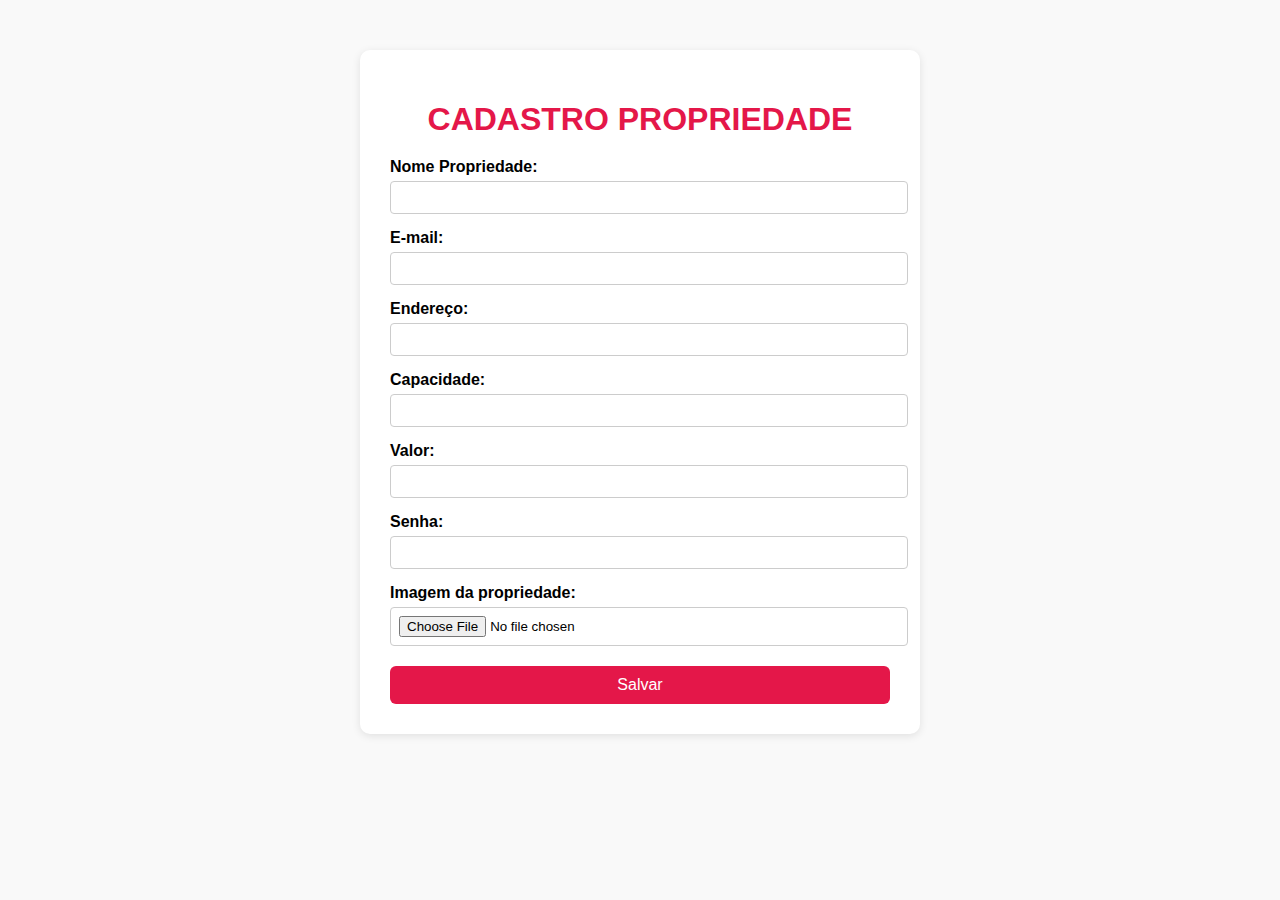
<file: MackimoveisPt2/src/front/cadastroPropriedade/cadastroProp.html>
<!DOCTYPE html>
<html lang="en">

<head>
    <meta charset="UTF-8">
    <meta name="viewport" content="width=device-width, initial-scale=1.0">
    <title>MACK.IMOVEIS</title>
    <link rel="stylesheet" href="cadastroProp.css">
    <link rel="icon" type="image/png" href="../../imagens/logo.png">
</head>

<body>
    <main class="cadastro-container">
        <h1>CADASTRO PROPRIEDADE</h1>
        <form id="form-propriedade">
            <label for="nome">Nome Propriedade:</label>
            <input type="text" id="nome" name="nome" required>

            <label for="email">E-mail:</label>
            <input type="email" id="email" name="email" required>

            <label for="endereco">Endereço:</label>
            <input type="text" id="endereco" name="endereco" required>

            <label for="capacidade">Capacidade:</label>
            <input type="number" id="capacidade" name="capacidade" required>

            <label for="valor">Valor:</label>
            <input type="text" id="valor" name="valor" required>
            <label for="senha">Senha:</label>
            <input type="password" id="senha" name="senha" required>

            <label for="imagem">Imagem da propriedade:</label>
            <input type="file" id="imagem" name="imagem" accept="image/*">

            <button type="submit" class="salvar">Salvar</button>
        </form>
    </main>
    <script src="cadastroProp.js"></script>

</body>

</html>
</file>
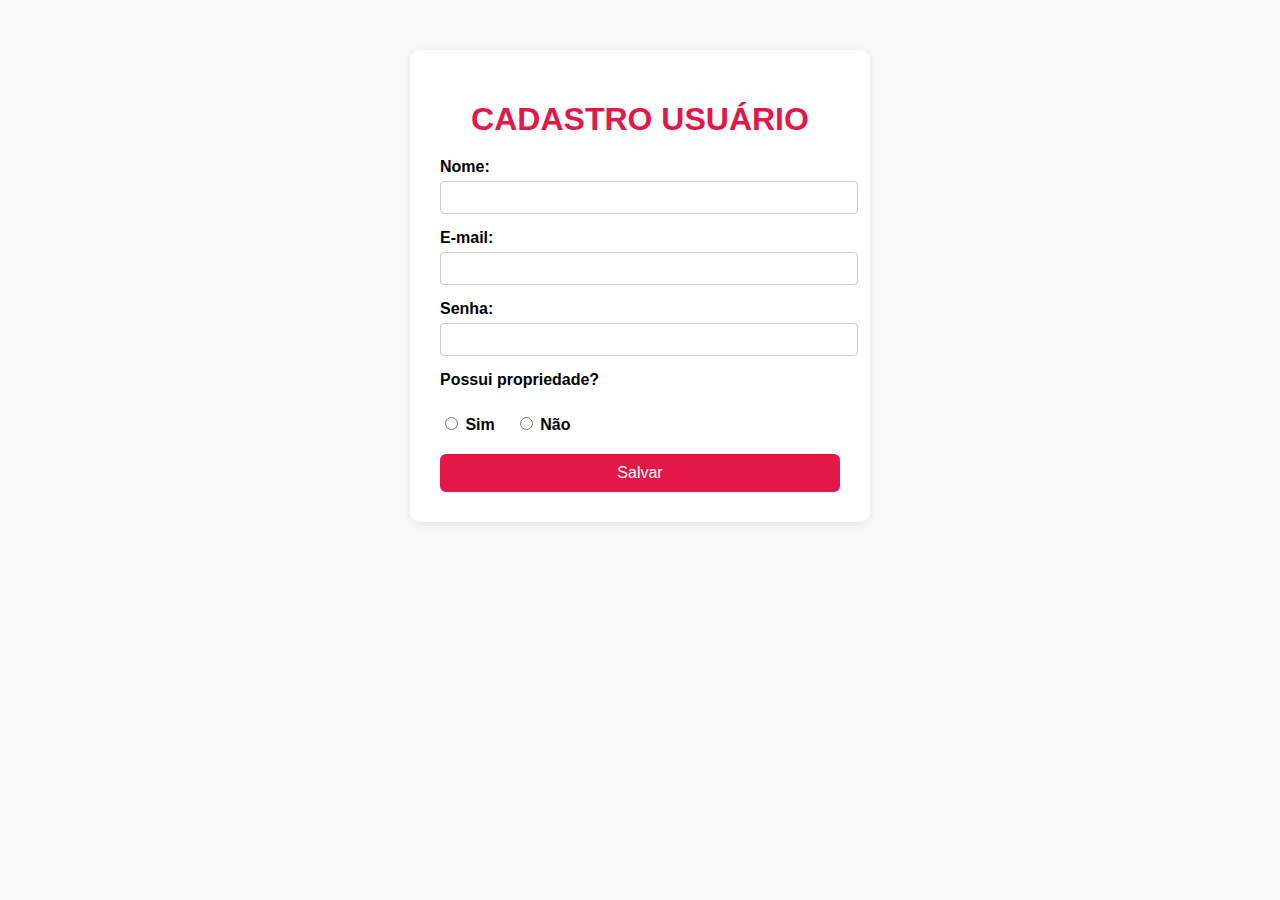
<file: MackimoveisPt2/src/front/telaCadastro/cadastro.html>
<!DOCTYPE html>
<html lang="en">

<head>
    <meta charset="UTF-8">
    <meta name="viewport" content="width=device-width, initial-scale=1.0">
    <title>MACK.IMOVEIS</title>
    <link rel="stylesheet" href="cadastro.css">
    <link rel="icon" type="image/png" href="../../imagens/logo.png">
</head>

<body>
    <main class="cadastro-container">
        <h1>CADASTRO USUÁRIO</h1>
        <form id="form-cadastro">
            <label for="nome">Nome:</label>
            <input type="text" id="nome" name="nome" required>

            <label for="email">E-mail:</label>
            <input type="email" id="email" name="email" required>

            <label for="senha">Senha:</label>
            <input type="password" id="senha" name="senha" required>

            <label>Possui propriedade?</label>
            <div class="radio-group">
                <label><input type="radio" name="propriedade" value="Sim" required> Sim</label>
                <label><input type="radio" name="propriedade" value="Não"> Não</label>
            </div>

            <button type="submit" class="salvar">Salvar</button>
        </form>
    </main>
    <script src="cadastro.js"></script>
</body>

</html>
</file>
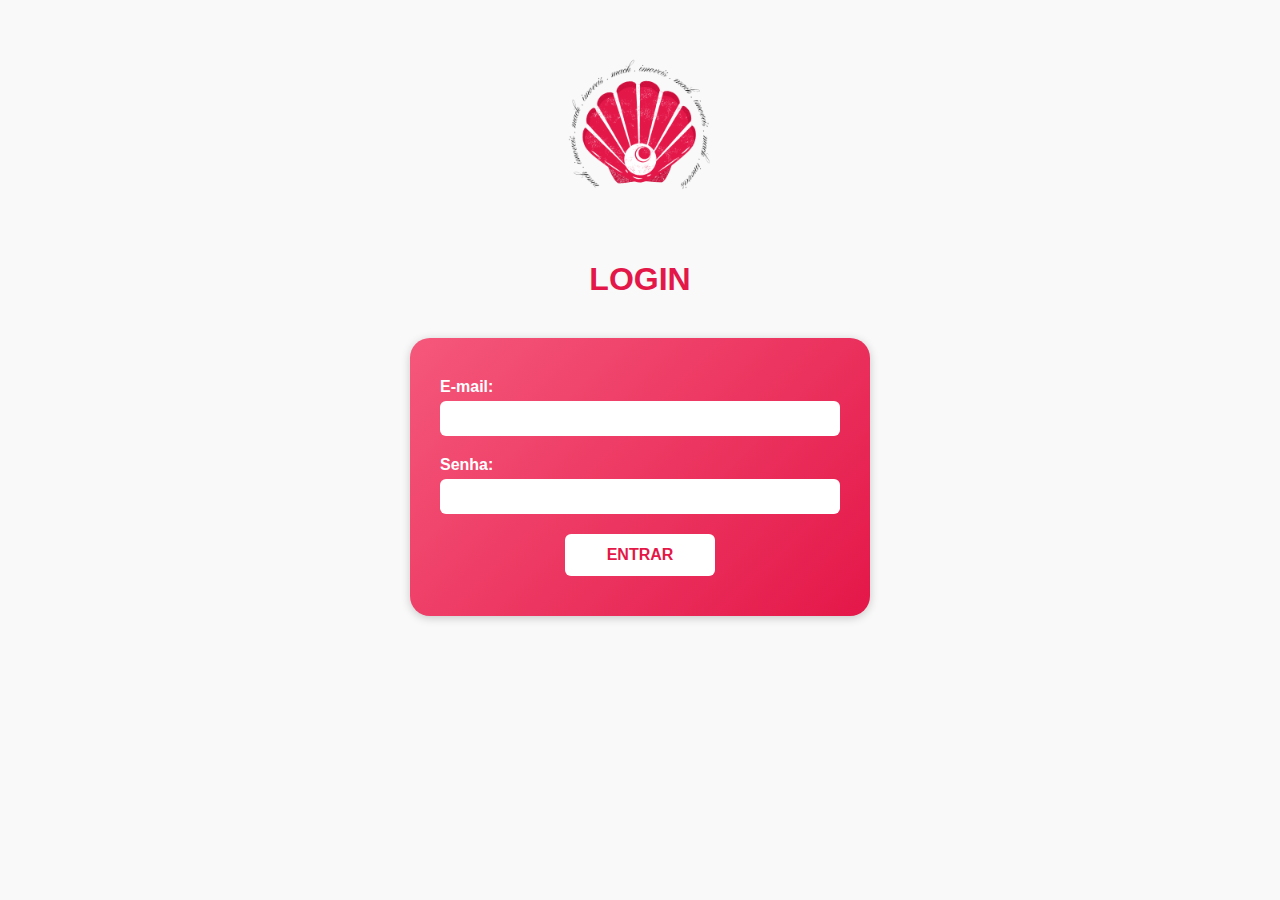
<file: MackimoveisPt2/src/front/telaLogin/login.html>
<!DOCTYPE html>
<html lang="pt-BR">

<head>
    <meta charset="UTF-8">
    <meta name="viewport" content="width=device-width, initial-scale=1.0">
    <title>MACK.IMOVEIS</title>
    <link rel="stylesheet" href="login.css ">
    <link rel="icon" type="image/png" href="../../imagens/logo.png">
</head>

<body>
    <div class="topo">
        <img src="../../imagens/logo.png" alt="Logo" class="logo">
        <h1>LOGIN</h1>
    </div>

    <main class="login-container">
        <form id="form-login">
            <label for="email">E-mail:</label>
            <input type="email" id="email" name="email" required>

            <label for="senha">Senha:</label>
            <input type="password" id="senha" name="senha" required>

            <button type="submit" class="entrar">ENTRAR</button>
        </form>
    </main>
    <script src="login.js"></script>
</body>

</html>
</file>
<file: MackimoveisPt2/src/front/cadastroPropriedade/cadastroProp.css>
body {
    font-family: Arial, sans-serif;
    background-color: #f9f9f9;
    margin: 0;
}

.cadastro-container {
    max-width: 500px;
    margin: 50px auto;
    background-color: white;
    padding: 30px;
    border-radius: 10px;
    box-shadow: 0 2px 8px rgba(0, 0, 0, 0.1);
}

h1 {
    text-align: center;
    color: #E41749;
    margin-bottom: 20px;
}

form label {
    display: block;
    margin-top: 15px;
    font-weight: bold;
}

input[type="text"],
input[type="email"],
input[type="password"],
input[type="number"],
input[type="file"]
{
    width: 100%;
    padding: 8px;
    margin-top: 5px;
    border: 1px solid #ccc;
    border-radius: 4px;
}

.salvar {
    margin-top: 20px;
    width: 100%;
    padding: 10px;
    background-color: #E41749;
    color: white;
    border: none;
    border-radius: 6px;
    font-size: 16px;
    cursor: pointer;
}
</file>
<file: MackimoveisPt2/src/front/telaCadastro/cadastro.css>
body {
    font-family: sans-serif;
    background-color: #f9f9f9;
    margin: 0;
}

.cadastro-container {
    max-width: 400px;
    margin: 50px auto;
    background-color: white;
    padding: 30px;
    border-radius: 10px;
    box-shadow: 0 2px 8px rgba(0, 0, 0, 0.1);
}

h1 {
    text-align: center;
    color: #E41749;
    margin-bottom: 20px;
}

form label {
    display: block;
    margin-top: 15px;
    font-weight: bold;
}

input[type="text"],
input[type="email"],
input[type="password"] {
    width: 100%;
    padding: 8px;
    margin-top: 5px;
    border: 1px solid #ccc;
    border-radius: 4px;
}

.radio-group {
    display: flex;
    gap: 20px;
    margin-top: 10px;
}

.salvar {
    margin-top: 20px;
    width: 100%;
    padding: 10px;
    background-color: #E41749;
    color: white;
    border: none;
    border-radius: 6px;
    font-size: 16px;
    cursor: pointer;
}
</file>
<file: MackimoveisPt2/src/front/telaLogin/login.css>
body {
    font-family: sans-serif;
    background-color: #f9f9f9;
    margin: 0;
}

.login-container {
    max-width: 400px;
    margin: 20px auto;
    background: linear-gradient(135deg, #F5587B, #E41749);
    background-color: #E41749;
    padding: 40px 30px;
    border-radius: 20px;
    box-shadow: 0 2px 10px rgba(0, 0, 0, 0.2);
    text-align: center;
    color: white;
}

.topo {
    color: #E41749;
    display: flex;
    flex-direction: column;
    align-items: center;
    justify-content: center;
    margin-top: 30px;

}


.logo {
    width: 200px;
    height: 200px;
    margin-bottom: 10px;
    align-items: center;
}

h1 {
    margin-bottom: 20px;
}

form {
    display: flex;
    flex-direction: column;
    align-items: stretch;
}

label {
    text-align: left;
    margin-bottom: 5px;
    font-weight: bold;
}

input[type="email"],
input[type="password"] {
    padding: 10px;
    margin-bottom: 20px;
    border: none;
    border-radius: 6px;
}

.entrar {
    padding: 12px;
    background-color: white;
    color: #E41749;
    border: none;
    border-radius: 6px;
    font-size: 16px;
    font-weight: bold;
    cursor: pointer;
    width: 150px;
    margin: 0 auto;
}
</file>
